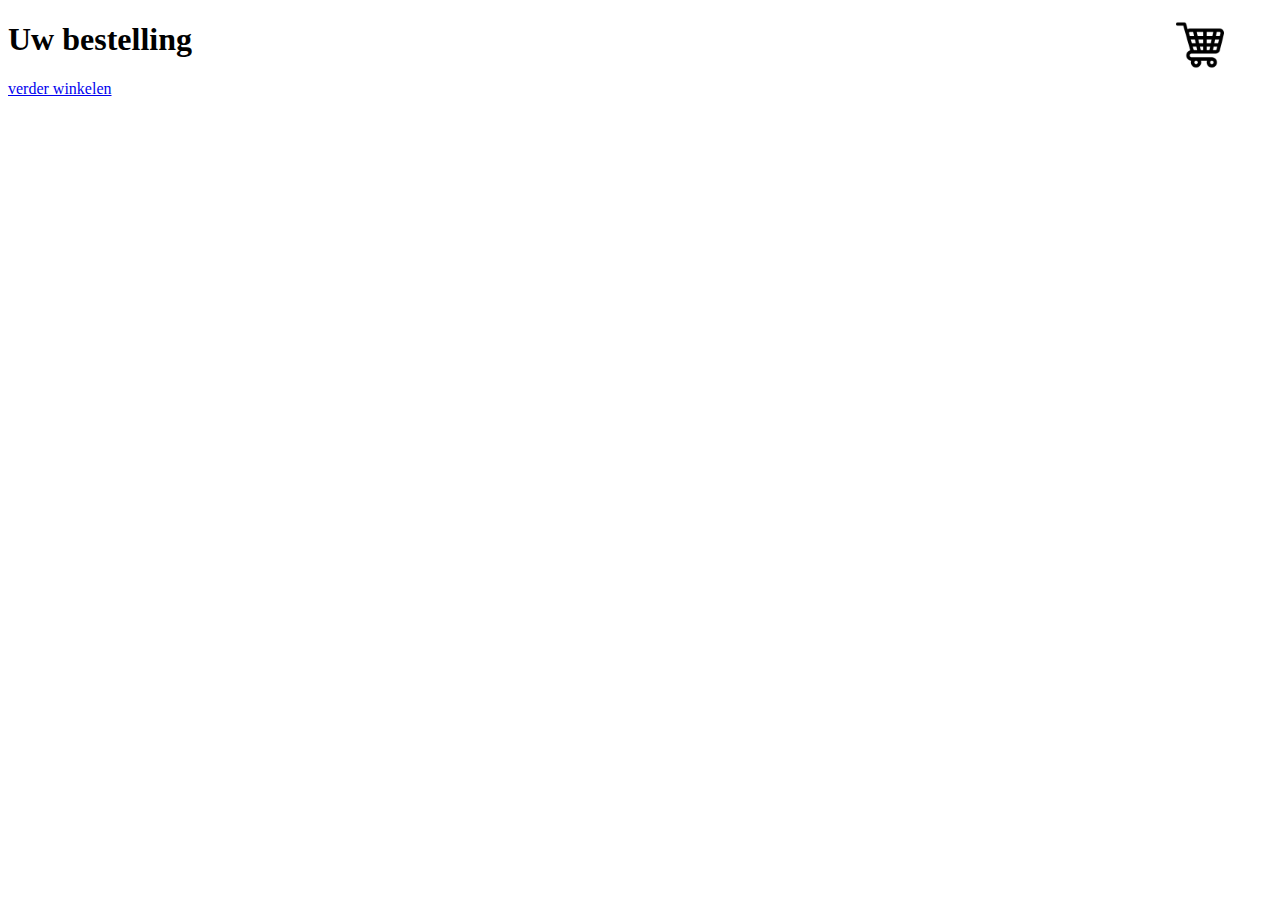
<file: bestelpagina.html>
<!DOCTYPE html>
<html lang="nl">
  <head>
    <meta charset="utf-8">
    <title>Bestelpagina</title>
    <meta name="author" content="Rico Dijkstra MD2B">
    <meta name="viewport" content="width=device-width, inital-scale=1">
    <link rel="stylesheet" href="sorteerJSONstijl.css">
  </head>
  <body>
    <a href="bestelpagina.html">
    <div class="winkelwagen"><span class="winkelwagen_aantal"></span></div>
  </a>
    <h1>Uw bestelling</h1>
    <p><a href="index.html">verder winkelen</a></p>

    <div id="uitvoer"></div>
    <script src="winkelwagen.js">

    </script>
  </body>
</html>
</file>
<file: sorteerJSONstijl.css>
.boekSelectie__cover{
  max-width: 100px;
}

.winkelwagen{
  width: 3em;
  height: 3em;
  background-image: url('afb/winkelwagen.png');
  background-size: contain;
  float: right;
  margin-right: 3em;
  position: relative;
  cursor: pointer;
  position: sticky;
}
.winkelwagen_aantal:not(:empty){
  background-color: #f00;
  display: inline-block;
  color: #fff;
  position: absolute;
  top: -.5em;
  right: -.9em;
  line-height: .5em;
  padding: .5em;
  border-radius: 50%;
}
.boekSelectie__rij--accent {
  background-color: #def;
}
.boekSelectie__data-cel{
  padding: 1em;
  vertical-align: top;
}
.boekSelectie__data-cel:nth-child(3) {
  padding: 0;
}
/* layout van de sections */
.boekSelectie{
  display: grid;
  grid-template-columns: auto 1fr auto;
  grid-gap: 1em;
  margin-bottom: 1em;
}

.boekSelectie__prijs{
  font-size: 2em;
}
.boekSelectie__knop{
  display: block;
  margin: 1.5em auto;
  background-color: #d00;
  cursor: pointer;
  color: #fff;
  padding: .5em 1em 1em;
  border-radius: 1em;
}
.boekSelectie__knop:hover{
  background-color: #900;
}
.besteldBoek__verwijder{
  width: 2em;
  height: 2em;
  background-color: black;
  background-size: cover;
  cursor: pointer;
  border-radius: .3em;
  transition: background-color 1s ease-out;
}
.besteldBoek__verwijder:hover{
  background-color: grey;
}
</file>
